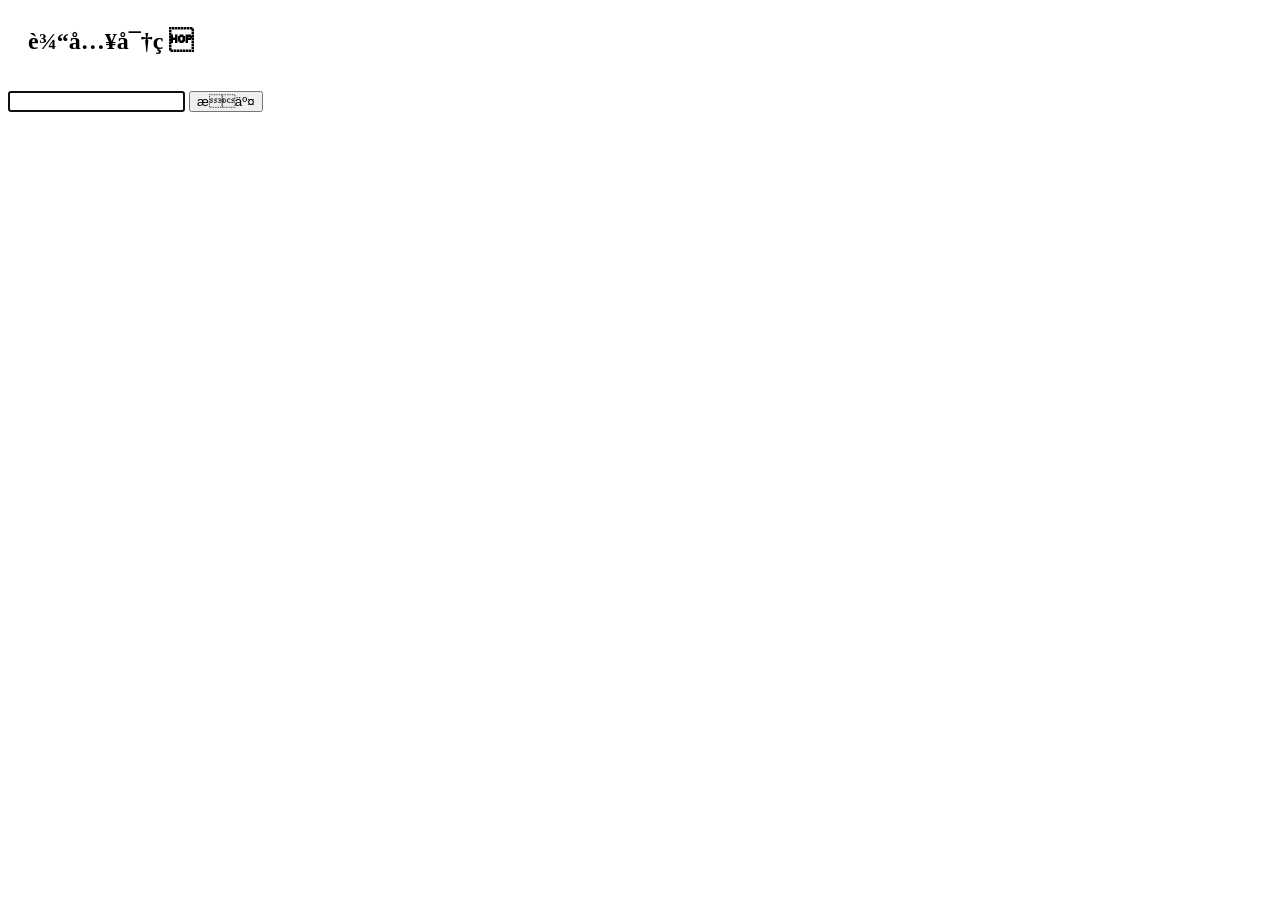
<file: study.html>
<html>
    <head>
        <meta http-equiv="Content-Type" content="text/html; charset=ISO-8859-1">
        <title>Insert title here</title>
        <script type="text/javascript">
           //输入框获取鼠标焦点
           function autoFocus(){
               var pFocus = document.getElementById("password");
               pFocus.focus();
               pFocus.select();
           }
        </script>
    </head>
    <body onload="autoFocus()">
         <div id="loginform">
            <h1 style="font-size:1.5em;padding:20px;">输入密码</h1>
            <form action="${pageContext.request.contextPath}/" method="post">
            <input id="password" type="password" name="password">
            <input type="submit" value="提交">
          </form>
       </div>
    </body>
</html>
</file>
